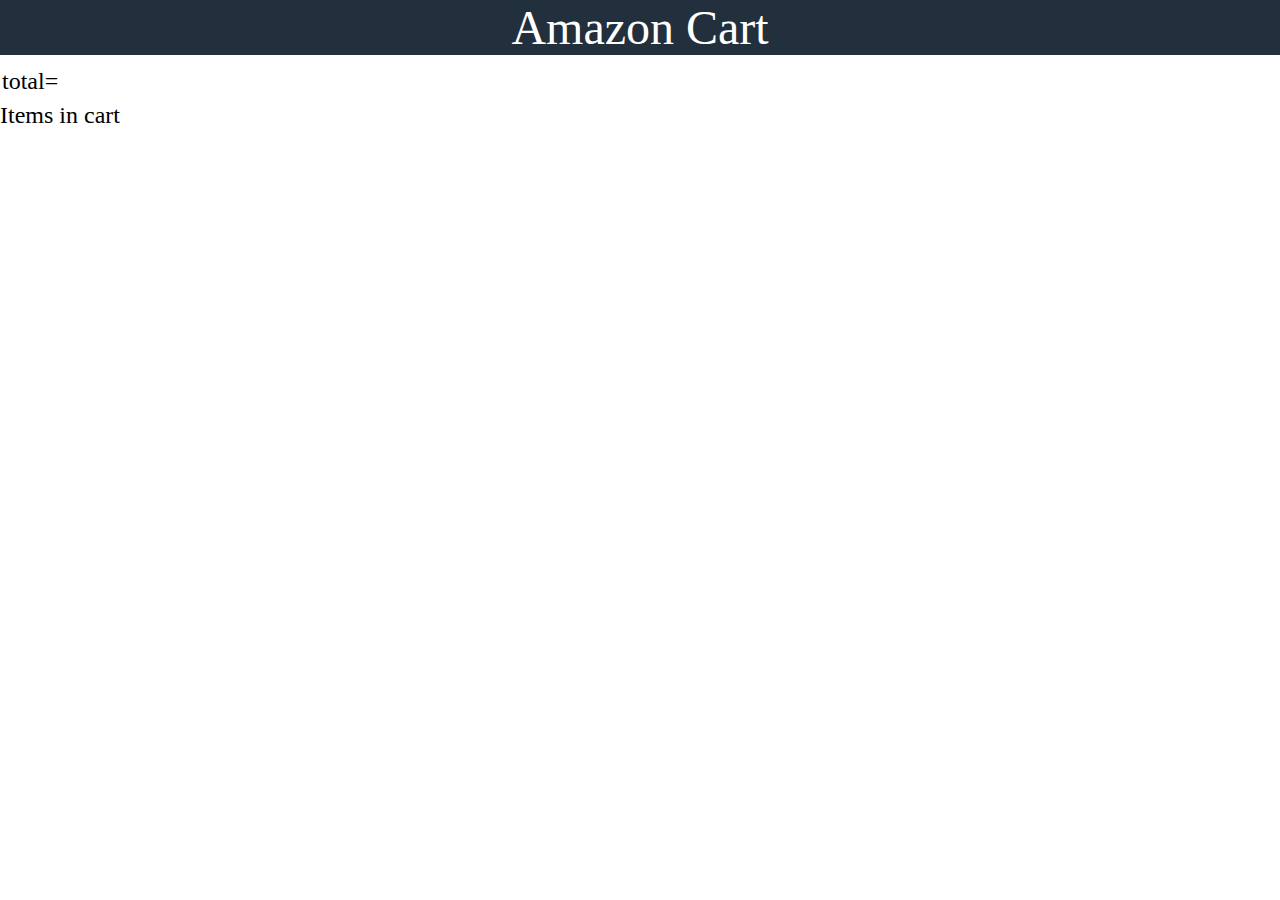
<file: cart.html>
<!DOCTYPE html>
<html lang="en">
<head>
    <meta charset="UTF-8">
    <meta name="viewport" content="width=device-width, initial-scale=1.0">
    <title>Document</title>
    <link rel="stylesheet" href="cart.css">
</head>
<body>
    <p id="title">amazon cart</p>
    <p id="tamount">total=<span id="value">0</span></p>
    <p id="title2"><span id="cart-num">0</span> Items in cart</p>
    <div class="items">
        
    </div>
    <script src="cart.js"></script>
</body>
</html>
</file>
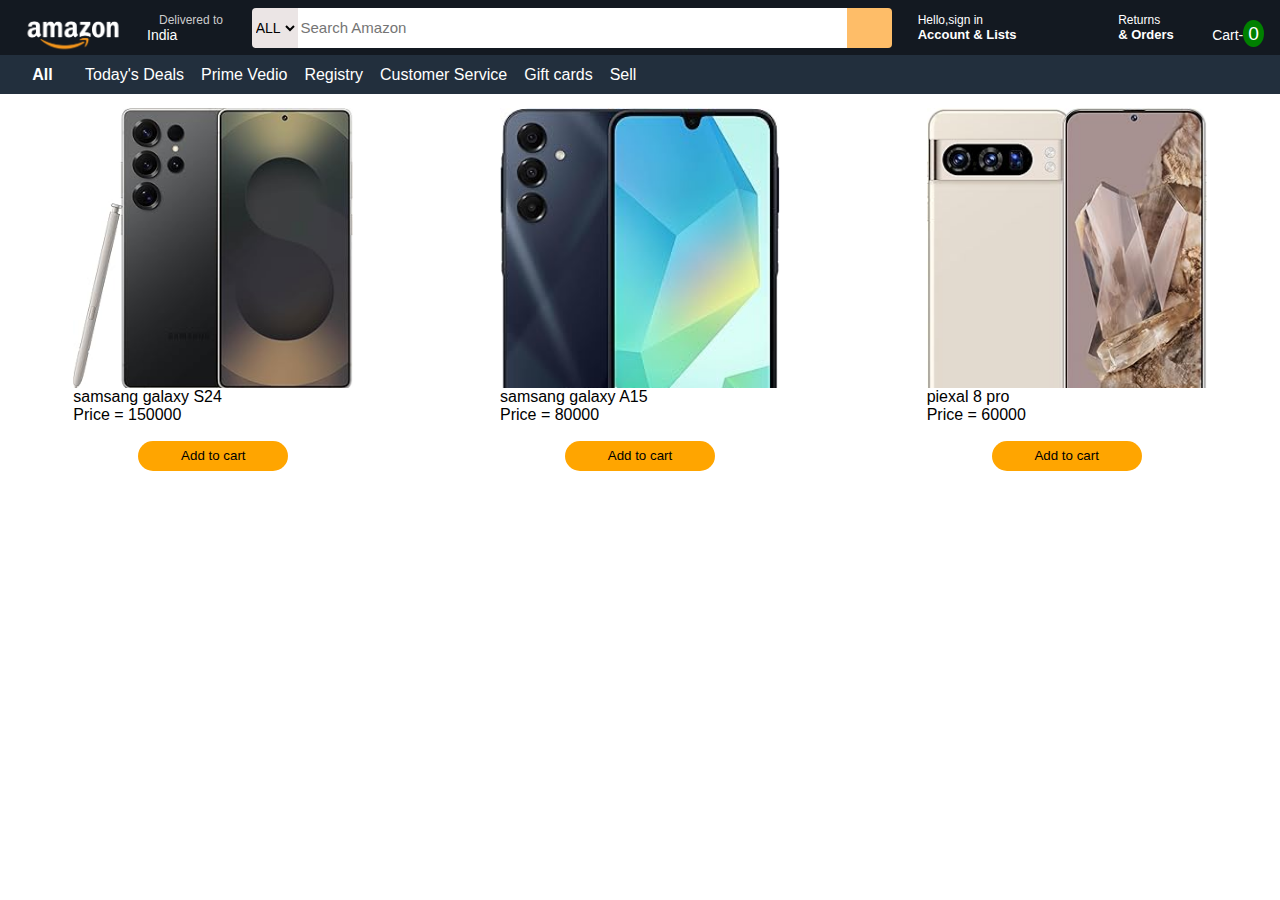
<file: items1.html>
<!DOCTYPE html>
<html lang="en">
<head>
    <meta charset="UTF-8">
    <meta name="viewport" content="width=device-width, initial-scale=1.0">
    <title>Document</title>
    <link rel="stylesheet" href="items1.css">
    <link rel="stylesheet" href="amazon_style.css">
</head>
<body>
     <div class="nav-bar">
        <div class="nav-logo border">
            <div class="logo"></div>
        </div>
        <div class="nav-address border" >
          <div class="address_1"><p>Delivered to</p></div>
          <div class="address_2">
            <i class="fa-solid fa-location-dot"></i>
            <p>India</p>
          </div>
        </div>
        <div class="nav-search">
          <select class="select">
            <option>ALL</option>
          </select>
            <input class="search-type" placeholder="Search Amazon">
          <div class="search-logo">
            <i class="fa-solid fa-magnifying-glass"></i>
          </div>
        </div>  
          <div class="nav-accounts border">
            <p class="accounts-text1">Hello,sign in</p>
            <p class="accounts-text2">Account & Lists</p> 
          </div>
          <div class="nav-returns border">
            <p class="accounts-text3">Returns</p>
            <p class="accounts-text4">& Orders</p>
          </div>
          <a id="acart"  href="http://127.0.0.1:5500/projects/amozonClone/cart.html" target="_blank">
          <div class="nav-cart border">
            <div class="cart-sym">
              <i class="fa-solid fa-cart-shopping"></i>
              Cart-<span id="cartNum"  style="font-size: 1.2rem; background-color:green; padding: 3px 5px 3px 5px; border-radius: 50%;">0</span>
            </div>
          </div>
          </a>
    </div>
    <div class="panel">
      <div class="menu border">
        <i class="fa-solid fa-bars"></i>
        <span>All</span>
      </div>
      <div class="links">
        <p class="border">Today's Deals</p>
        <p class="border">Prime Vedio</p>
        <p class="border">Registry</p>
        <p class="border">Customer Service</p>
        <p class="border">Gift cards</p>
        <p class="border">Sell</p>
      </div>
    </div>
  </header>
    <div class="conts">
        <div class="cont ">
          <div class="i1">
            <div class="cont1"> </div>
            <p>samsang galaxy S24</p>
            <p>Price = <span id="cost">150000</span></p>
          </div>  
            <button class="i1">Add to cart</button>
        </div>
        <div class="cont">
          <div class="i2">
            <div class="cont2"> </div>
            <p>samsang galaxy A15</p>
            <p>Price = <span id="cost">80000</span></p>
          </div>  
            <button class="i2">Add to cart</button>
        </div>
        <div class="cont">
          <div class="i3">
            <div class="cont3"> </div>
            <p>piexal 8 pro</p>
            <p>Price = <span id="cost">60000</span></p>
          </div>  
            <button class="i3">Add to cart</button>
        </div>
    </div>
    <div class="elements">

    </div>
    <script src="items1.js"></script>

</body>
</html>
</file>
<file: cart.css>
*{
    border: 0px;
    margin: 0px;
}
#title{
    font-size: 3rem;
    font-weight: 500;
    text-align: center;
    text-transform: capitalize;
    background-color:  #222f3d;
    color: white;
}
#tamount{
    font-size: 1.5rem;
    padding-top: 5px;
    padding-left: 2px;
}
#value{
    font-size: 2rem;
}
#title2{
    font-size: 1.5rem;
    padding-top: 5px;
    padding-bottom: 10px;
}
</file>
<file: items1.css>
*{
    border: 0px;
    margin: 0px;
}
.conts{
    display: flex;
    flex-direction:row;
    justify-content: space-around;
}
.cont{
    display: flex;
    flex-direction: column;
    flex-wrap: wrap;
    justify-content:space-around;
    height: 380px;
    width: 280px;
    margin: 5px;
}
.cont1{
    height: 280px;
    background-image:url("61Q51ztMpFL._AC_UL320_.jpg");
    background-size: cover;
}
.cont2{
    height: 280px;
    background-image:url("71KGkQ+KOKL._AC_UL320_.jpg");
    background-size: cover;
}
.cont3{
    height: 280px;
    background-image:url("61NpDqZ0W6L._AC_UL320_.jpg");
    background-size: cover;
}
button{
    background-color: orange;
    border-radius: 25px;
    width: 150px;
    height: 30px;
    text-align: center;
    align-self: center; 
}
#acart{
    text-decoration: none;
    color: white;
}
pre{
    display: inline-block;
}
</file>
<file: amazon_style.css>
*{
    margin: 0px;
    font-family: Arial, Helvetica, sans-serif;
    /* generally border is set outside of height and width given to content when we use border-box value it set border inside of height and width given to content */
    border: border-box;
}
.nav-bar{
    height: 55px;
    width: 100%;
    background-color:#131921;
    color: white;
    display:flex;
    align-items: center;
    justify-content: space-evenly;
}
.nav-logo{
    height:50px;
    width: 114px;
}
.logo{
    background-image:url("amazon_logo.png");
    background-size: cover;
    height:50px;
    width: 114px;
}
.border{
    border: 1px solid transparent;
}
.border:hover{
    border: 1px solid white;
}
   /* box2 */
.nav-address{
    width: 88.64px;
    height: 50px;
    display: flex;
    flex-direction: column;
    justify-content: center;
}
.address_1{
    padding-left: 12px;
    font-size:12px;
    color:#cccccc
}
.address_2{
    display:flex;
    font-size:14px;
}
 /* box3 */
 .nav-search{
    width: 50%;
    height: 40px;
    display: flex;
    justify-content: space-between;
    align-items: center;
 }
 .select{
    height: 40px;
    width: 55px;
    margin: none;
    border: none;
    font-size: 14px;
    background-color: #ebe5e5;
    border-top-left-radius:4px;
    border-bottom-left-radius:4px;
 }
 .search-type{
    width:100%;
    height: 38px;
    margin: none;
    border: none;
    font-size: 15px;
 }
 .search-logo{
    width: 52px;
    height: 40px;
    background-color:#febd68;
    display: flex;
    align-items: center;
    justify-content: center;
    font-size: 1.5rem;
    border-top-right-radius: 4px;
    border-bottom-right-radius: 4px;
 }
 .nav-search:hover{
    border: 2px solid orange;
 }
  /* box4 */
  .nav-accounts{
    width: 183.5px;
    height: 50px;
    display: flex;
    flex-direction: column;
    justify-content: center;
    padding-left: 10px;
  }
  .accounts-text1,.accounts-text3{
    font-size: 12px;
    font-weight: 400;
  }
  .accounts-text2,.accounts-text4{
    font-size: 13px;
    font-weight: 600;
  }
  .nav-returns{
    width: 77px;
    height: 50px;
    display: flex;
    flex-direction: column;
    justify-content: center;
  }
  .cart-sym i{
    font-size: 1.5rem;
  }
  .nav-cart{
    height: 30px;
    padding-top: 10px;
    font-size: 14px;
  }
  .panel{
    height: 39px;
    background-color: #222f3d;
    color: #FFFFFF;
    display: flex;
    align-items: center;
  }
  .menu{
    width: 60px;
    height: 35px;
    display: flex;
    justify-content: center;
    align-items: center;
    align-self: center;
    padding-left: 9px;
    padding-right:8px ;
  }
  .menu span{
    margin-left: 5px;
    font-weight: 600;
  }
  .links{
    display: flex;
  }
  .links p{
    display: flex;
    justify-content: center;
    align-items: center;
    padding-right: 5px;
    margin: 0px 5px 0px 5px;
    height: 35px;
  }
 
  /* hero setion */
  .hero-section{
    height: 500px;
    background-image: url("amozon_hero.jpg");
    background-size: cover;
    animation: backgroundAni 15s linear 3s infinite normal ;
  }
  @keyframes backgroundAni{
    0%{
      background-image:url("amozon_hero.jpg");
      background-size:cover;
    }
    33.3%{
      background-image:url("amozonLogo2.jpg");
      background-size:cover;
    }
    66.6%{
      background-image:url("amozonLogo3.jpg");
      background-size:cover;
    }
    100%{
      background-image:url("amozonLogo.jpg");
      background-size:cover;
    }
  }
  .card{
    position: relative;
    top: 230px;
    display: flex;
    flex-direction: column;
    justify-content: center;
    align-items: center; 
  }
  .head{
    height: 40px;
    background-color: white;
    color:black;
    display: flex;
    justify-content: center;
    align-items: center; 
    width: 97%;
  }
  .shopping{
    display: flex;
    flex-wrap: wrap;
    width: 97%;
    justify-content:space-between;
    margin-top: 20px;
  }
  .box{
    height: 380px;
    width: 280px;
    background-color: #FFFFFF;
    padding-left: 15px;
    padding-right: 15px;
    padding-top: 5px;
  }
  .box1{
    height: 300px;
    background-image: url("box1_image.jpg");
    background-size: cover;
  }
  .box2{
    height: 300px;
    background-image: url("box2_image.jpg");
    background-size: cover;
  }
  .box3{
    height: 300px;
    background-image: url("box3_image.jpg");
    background-size: cover;
  }
  .box4{
    height: 300px;
    background-image: url("box4_image.jpg");
    background-size: cover;
  }
  .box5{
    height: 300px;
    background-image: url("box5_image.jpg");
    background-size: cover;
  }
  .box6{
    height: 300px;
    background-image: url("box6_image.jpg");
    background-size: cover;
  }
  .box7{
    height: 300px;
    background-image: url("box7_image.jpg");
    background-size: cover;
  }
  .box8{
    height: 300px;
    background-image: url("lion.jpg");
    background-size: cover;
  }
  .hero-text1{
    font-size: 21px;
    font-weight: 800;
    margin-bottom: 10px;
  }
  .hero-text2{
    font-size: 13px;
    color: #2162A1;
    margin-top: 10px;
    text-align: center;
  }
  /* footer */
  footer{
    position: relative;
    top:560px;
    color: #FFFFFF;
  }
  .foot-1{
    height: 49px;
    width: 1343px;
    background-color: #37475A;
    display: flex;
    justify-content: center;
    align-items: center;
    font-size: 13px;
    margin: 0px;
    padding: 0px;
  }
  .foot-2{
    background-color: #333333;
    height: 350px;
    margin: 0px;
    padding: 0px;
  }
  .text li{
    font-size: 14px;
    list-style-type: none;
    margin-bottom: 10px;
  }
  .text-head{
    font-weight: 700;
    margin-bottom: 15px;
    padding-top:70px;
  }
  .text{
    display: flex;
    justify-content:space-around;
  }
  .foot-3{
    height: 70px;
    width: 100%;
    background-color: #333333;
    border-top: 1px solid white;
    display: flex;
    justify-content: center;
    align-items: center;
  }
  .foot-4{
    height: 76px;
    background-color:#333333;
    border-top: 1px solid white;
    display: flex;
    flex-direction: column;
    justify-content: center;
    align-items: center;
    font-size: 12px;
    color: #DDDDDD;
  }
  .foot-41{
    display: flex;
    padding-bottom: 5px;
  }
  .foot-41 p{
    margin-right: 15px;
  }

  #aamo{
    text-decoration: none;
    color: black;
  }
 #acart{
  text-decoration: none;
  color:white;
 }
</file>
